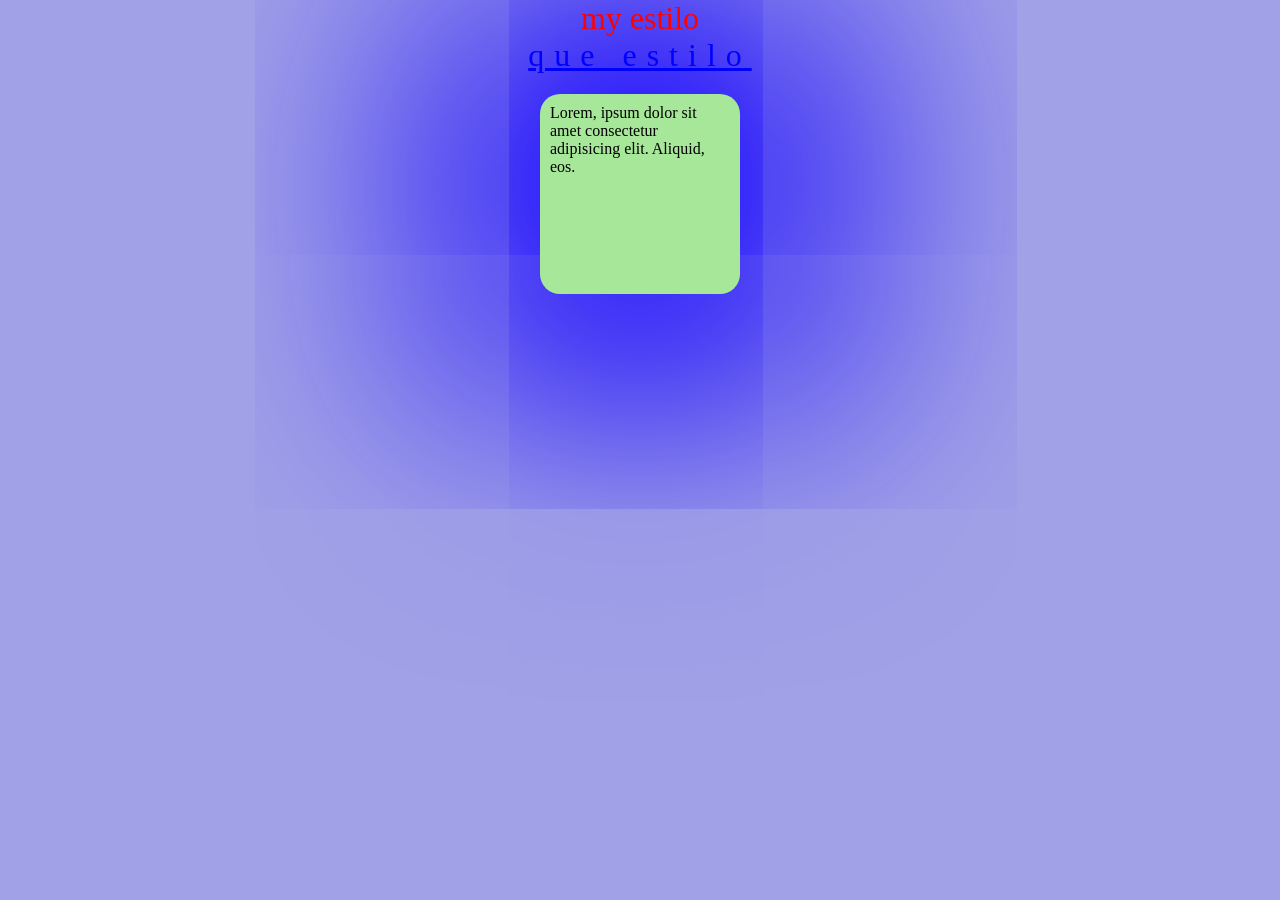
<file: estilos.html>
<!doctype html>
<html lang="es">
  <head>
    <meta charset="UTF-8" />
    <meta name="viewport" content="width=device-width, initial-scale=1.0" />
    <title>Document</title>
    <link rel="stylesheet" href="./assets/imagen/styles/estilos.css" />
  </head>
  <body></body>
  <h1>my estilo</h1>
  <h6>que estilo</h6>

  <section>
    <p>
      Lorem, ipsum dolor sit amet consectetur adipisicing elit. Aliquid, eos.
    </p>
  </section>
</html>
</file>
<file: assets/imagen/styles/estilos.css>
* {
  padding: 0;
  margin: 0;
  box-sizing: border-box;
}

body {
  background-color: #a1a1e7;
}
h1 {
  font-size: 32px;
  font-weight: lighter;
  color: rgb(255, 0, 0);
  letter-spacing: 0px;
  text-align: center;
}
h6 {
  font-size: 32px;
  font-weight: lighter;
  color: blue;
  letter-spacing: 10px;
  text-align: center;
  text-decoration: underline;
  font-family: "Times New Roman", Times, serif;
}
section {
  background-color: rgb(166, 231, 153);
  width: 200px;
  height: 200px;
  margin: 20px auto;
  box-shadow: 0px 0px 252px 113px rgba(20, 0, 255, 1);
  -webkit-box-shadow: 0px 0px 252px 113px rgba(20, 0, 255, 1);
  -moz-box-shadow: 0px 0px 252px 113px rgba(20, 0, 255, 1);
  padding: 10px;
  border-radius: 20px;
  transition: 0.5s all ease-in-out;
}

section:hover {
  transform: scale(1.2);
  transition: 0.5s all ease-in-out;
}
</file>
